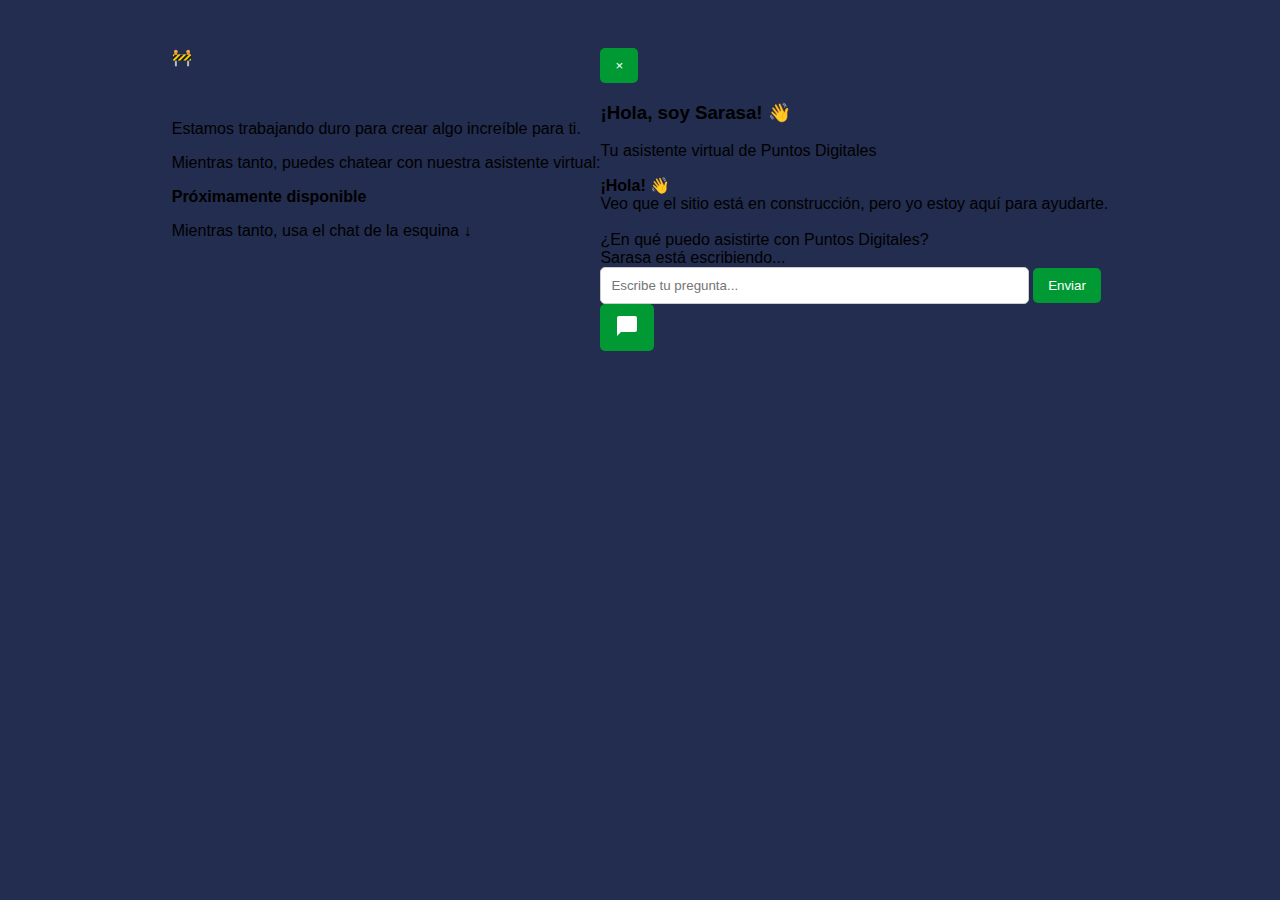
<file: templates/index.html>
<!DOCTYPE html>
<html lang="es">
<head>
    <meta charset="UTF-8">
    <meta name="viewport" content="width=device-width, initial-scale=1.0">
    <title>Sitio en Construcción</title>
    <link rel="stylesheet" href="../static/styles.css" />
</head>
<body>
    <!-- CONTENIDO EN CONSTRUCCIÓN -->
    <div class="construction-container">
        <div class="construction-icon">🚧</div>
        <h1>¡Sitio en Construcción!</h1>
        <p class="construction-text">Estamos trabajando duro para crear algo increíble para ti.</p>
        <p class="construction-text">Mientras tanto, puedes chatear con nuestra asistente virtual:</p>
        
        <div class="progress-bar">
            <div class="progress"></div>
        </div>
        
        <div class="contact-info">
            <p><strong>Próximamente disponible</strong></p>
            <p>Mientras tanto, usa el chat de la esquina ↓</p>
        </div>
    </div>

    <!-- WIDGET DE CHAT SARASA -->
    <div class="tina-chat-widget">
        <div class="tina-chat-window" id="tinaChatWindow">
            <div class="tina-chat-header">
                <button class="tina-close-btn" onclick="toggleTinaChat()">×</button>
                <h3>¡Hola, soy Sarasa! 👋</h3>
                <p>Tu asistente virtual de Puntos Digitales</p>
            </div>
            
            <div class="tina-chat-messages" id="tinaMessages">
                <div class="tina-message tina-bot-message">
                    <strong>¡Hola! 👋</strong><br>
                    Veo que el sitio está en construcción, pero yo estoy aquí para ayudarte.<br><br>
                    ¿En qué puedo asistirte con Puntos Digitales?
                </div>
            </div>
            
            <div class="tina-typing" id="tinaTyping">
                Sarasa está escribiendo...
            </div>
            
            <div class="tina-chat-input">
                <input type="text" id="tinaInput" placeholder="Escribe tu pregunta..." autocomplete="off">
                <button onclick="sendTinaMessage()">Enviar</button>
            </div>
        </div>
        
        <button class="tina-chat-button" onclick="toggleTinaChat()">
            <svg width="24" height="24" viewBox="0 0 24 24" fill="none">
                <path d="M20 2H4C2.9 2 2 2.9 2 4V22L6 18H20C21.1 18 22 17.1 22 16V4C22 2.9 21.1 2 20 2Z" fill="white"/>
            </svg>
        </button>
    </div>

    <script>
        let isTinaOpen = false;

        function toggleTinaChat() {
            const chatWindow = document.getElementById('tinaChatWindow');
            isTinaOpen = !isTinaOpen;
            
            if (isTinaOpen) {
                chatWindow.classList.add('active');
                document.getElementById('tinaInput').focus();
            } else {
                chatWindow.classList.remove('active');
            }
        }

        function addTinaMessage(message, isUser = false) {
            const messagesDiv = document.getElementById('tinaMessages');
            const messageDiv = document.createElement('div');
            
            messageDiv.className = `tina-message ${isUser ? 'tina-user-message' : 'tina-bot-message'}`;
            messageDiv.innerHTML = message;
            
            messagesDiv.appendChild(messageDiv);
            messagesDiv.scrollTop = messagesDiv.scrollHeight;
        }

        function showTinaTyping() {
            document.getElementById('tinaTyping').style.display = 'block';
        }

        function hideTinaTyping() {
            document.getElementById('tinaTyping').style.display = 'none';
        }

        async function sendTinaMessage() {
            const input = document.getElementById('tinaInput');
            const message = input.value.trim();
            
            if (!message) return;
            
            addTinaMessage(message, true);
            input.value = '';
            
            showTinaTyping();
            
            try {
                const response = await fetch('/api/chat', {
                    method: 'POST',
                    headers: {
                        'Content-Type': 'application/json',
                    },
                    body: JSON.stringify({ 
                        prompt: message,
                        source: 'widget'  // ← LÍNEA MODIFICADA
                    })
                });
                
                const data = await response.json();
                hideTinaTyping();
                
                if (data.success) {
                    addTinaMessage(data.response);
                } else {
                    addTinaMessage('❌ Lo siento, hubo un error. Por favor, intenta nuevamente.');
                }
            } catch (error) {
                hideTinaTyping();
                addTinaMessage('❌ Error de conexión. Verifica tu internet.');
            }
        }

        document.getElementById('tinaInput').addEventListener('keypress', function(e) {
            if (e.key === 'Enter') {
                sendTinaMessage();
            }
        });

        // Auto-abrir después de 3 segundos
        setTimeout(() => {
            if (!isTinaOpen) {
                toggleTinaChat();
            }
        }, 3000);
    </script>
</body>
</html>
</file>
<file: static/styles.css>
body { 
    font-family: Arial, sans-serif; 
    background: #232d4f; 
    display:flex; 
    justify-content: center; 
    padding: 40px; 
}

.chat-container { 
    width: 80%; 
    max-width: 700px; 
    background: white; 
    padding: 20px; 
    border-radius: 12px; 
    box-shadow: 0 2px 6px rgba(0,0,0,0.1); 
}

.header-with-logo {
    display: flex;
    align-items: center;
    justify-content: center;
    gap: 15px;
    margin-bottom: 20px;
}

.logo {
    width: 50px;
    height: 50px;
    object-fit: contain;
}

h1 { 
    text-align: center; 
    color: #232d4f; 
    margin: 0;
}

#messages { 
    height: 400px; 
    overflow-y: auto;
    border: 1px solid #ccc;
    padding: 10px; 
    margin-bottom: 10px; 
}

.user { 
    color: #0059b3; 
    font-weight: bold;
}

.bot { 
    color: #009933; 
    font-weight: bold;
}

input { 
    width: 80%; 
    padding: 10px; 
    border: 1px solid #ccc;
    border-radius: 5px; 
}

button {
    padding: 10px 15px; 
    background-color: #009933;
    color: white; 
    border: none;
    border-radius: 5px; 
    cursor: pointer; 
}

button:hover {
    background-color: #007a29;
}
</file>
